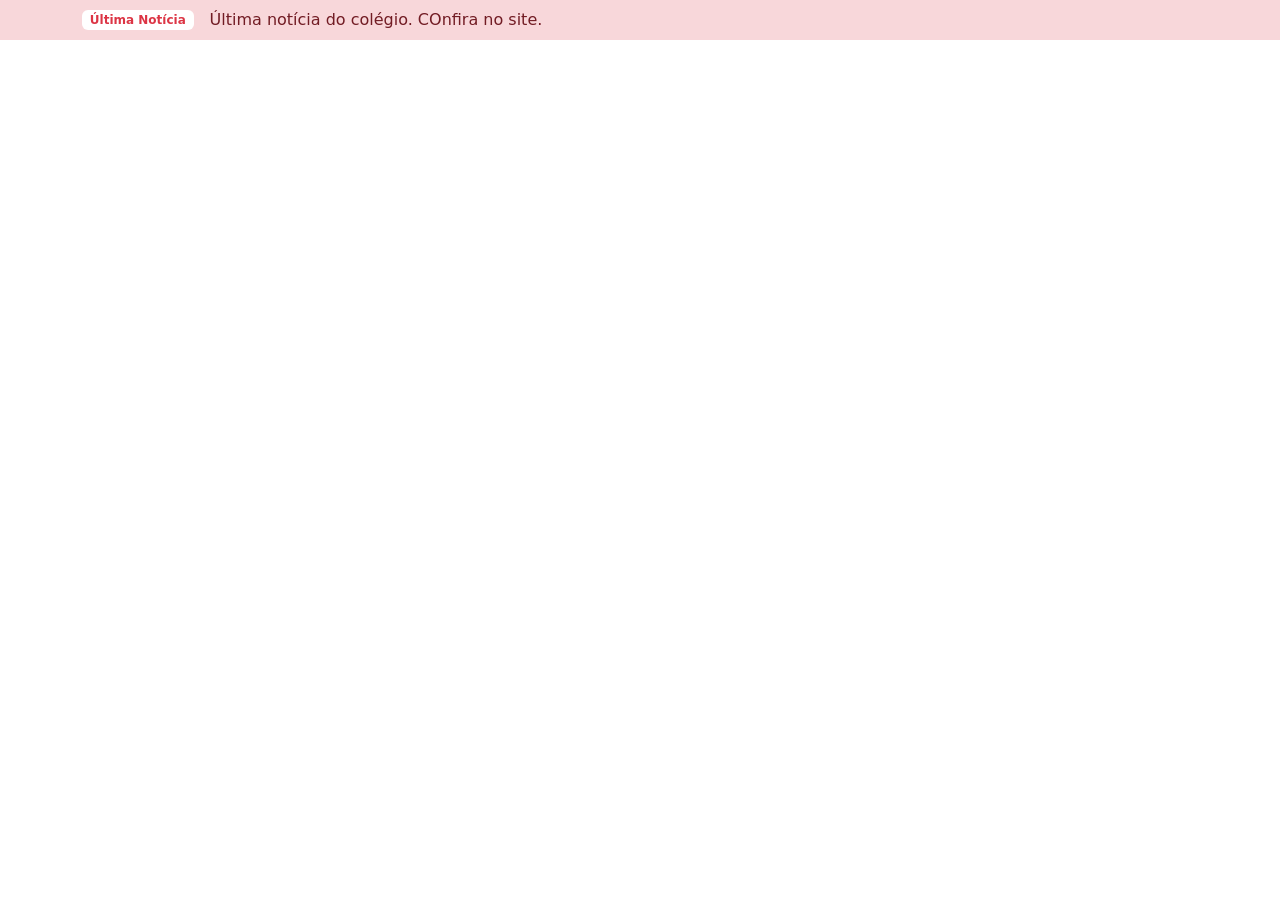
<file: index.html>
<!doctype html>
<html lang="en">
  <head>
    <meta charset="utf-8">
    <meta name="viewport" content="width=device-width, initial-scale=1">
    <title>Site Barão de Antonina</title>
    <link href="https://cdn.jsdelivr.net/npm/bootstrap@5.3.8/dist/css/bootstrap.min.css" rel="stylesheet" integrity="sha384-sRIl4kxILFvY47J16cr9ZwB07vP4J8+LH7qKQnuqkuIAvNWLzeN8tE5YBujZqJLB" crossorigin="anonymous">
  </head>

  <style>
    body
    {
        font-family: 'Inter', sans-serif;
        background-color: white;
    }
    .breaking-news {
        background-color: #f8d7da;
        color: #721c24;
        padding: 0.5rem 0;
        overflow: 0.0rem;
    }

    .ticker-wrap {
        overflow: hidden;
        position:  nowrap;
    }
.ticker{
    display: inline-block;
    animation: ticker 30s linear infinite;
}
@keyframes ticker {
    0% { transform: translateX(100%); }
    100% { transform: translateX(-100%); }
}
  </style>

<!-- Bootstrap 5 CSS -->
    <link href="https://cdn.jsdelivr.net/npm/bootstrap@5.3.2/dist/css/bootstrap.min.css" rel="stylesheet">
    <!-- Bootstrap Icons -->
    <link rel="stylesheet" href="https://cdn.jsdelivr.net/npm/bootstrap-icons@1.11.1/font/bootstrap-icons.css">
    <!-- Google Fonts -->
    <link href="https://fonts.googleapis.com/css2?family=Inter:wght@300;400;500;600;700&family=Playfair+Display:wght@700;800&display=swap" rel="stylesheet">

  <body>
    
<div class="breaking-news">
    <div class="container">
        <div class="d-flex align-items-center"> 
            <span class="badge bg-white text-danger me-3">Última Notícia</span>
            <div class="ticker-wrap flex-grow-1">
                <div class="ticker">
                    Última notícia do colégio. COnfira no site.
                </div>
            </div>
        </div>
    </div>
</div>


    <script src="https://cdn.jsdelivr.net/npm/bootstrap@5.3.8/dist/js/bootstrap.bundle.min.js" integrity="sha384-FKyoEForCGlyvwx9Hj09JcYn3nv7wiPVlz7YYwJrWVcXK/BmnVDxM+D2scQbITxI" crossorigin="anonymous"></script>
  </body>
</html>
</file>
